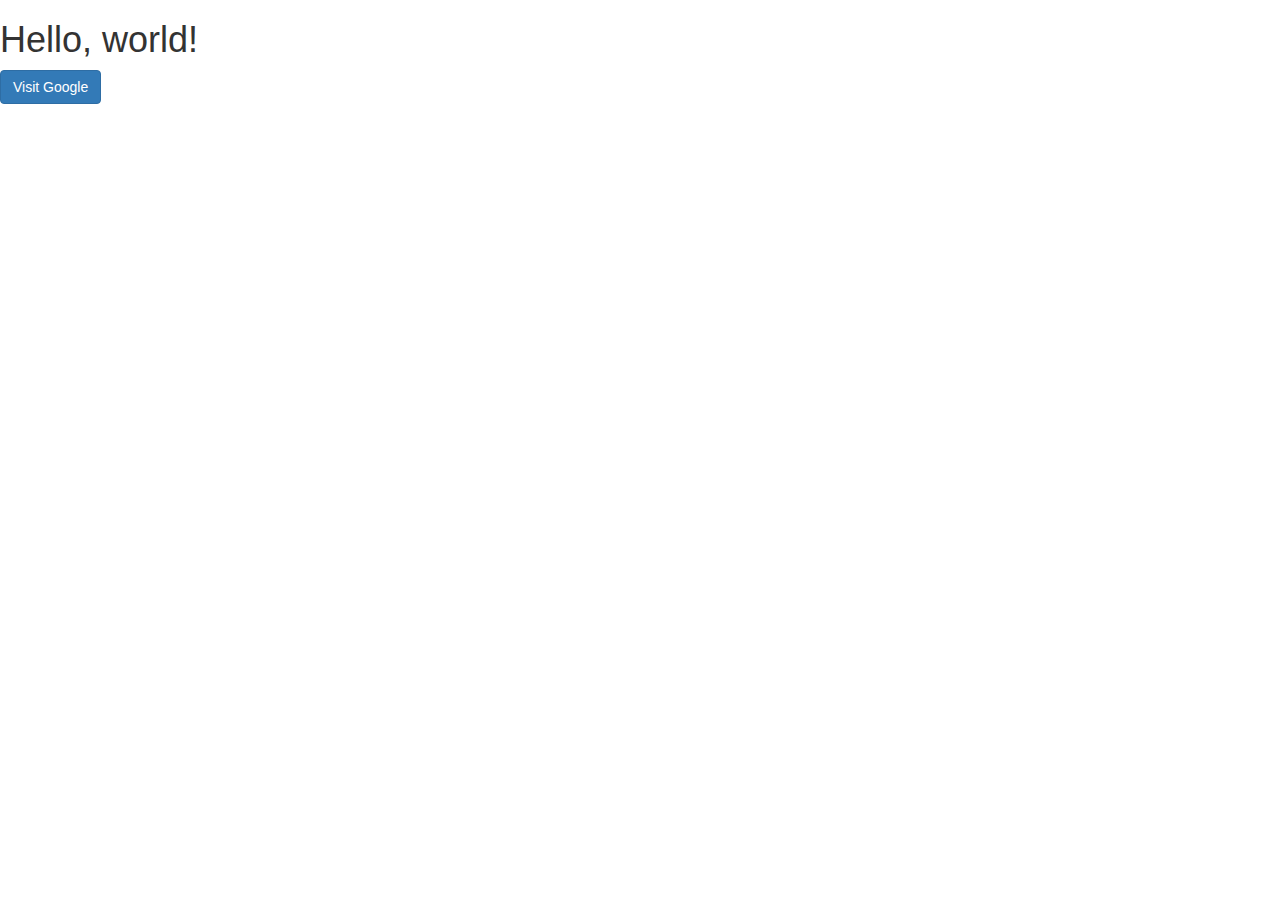
<file: 1019/Bootstrapweb sample/index.html>
<!DOCTYPE html>
<html lang="en">
  <head>
    <meta charset="utf-8">
    <meta http-equiv="X-UA-Compatible" content="IE=edge">
    <meta name="viewport" content="width=device-width, initial-scale=1">
    <!-- The above 3 meta tags *must* come first in the head; any other head content must come *after* these tags -->
    <title>Bootstrap 101 Template</title>

    <!-- Bootstrap -->
    <link href="css/bootstrap.min.css" rel="stylesheet">

    <!-- HTML5 shim and Respond.js for IE8 support of HTML5 elements and media queries -->
    <!-- WARNING: Respond.js doesn't work if you view the page via file:// -->
    <!--[if lt IE 9]>
      <script src="https://oss.maxcdn.com/html5shiv/3.7.2/html5shiv.min.js"></script>
      <script src="https://oss.maxcdn.com/respond/1.4.2/respond.min.js"></script>
    <![endif]-->
  </head>
  <body>
    <h1>Hello, world!</h1>
    <a href="http://www.google.com" class="btn btn-primary">Visit Google</a>

    <!-- jQuery (necessary for Bootstrap's JavaScript plugins) -->
    <script src="https://ajax.googleapis.com/ajax/libs/jquery/1.11.3/jquery.min.js"></script>
    <!-- Include all compiled plugins (below), or include individual files as needed -->
    <script src="js/bootstrap.min.js"></script>
  </body>
</html>
</file>
